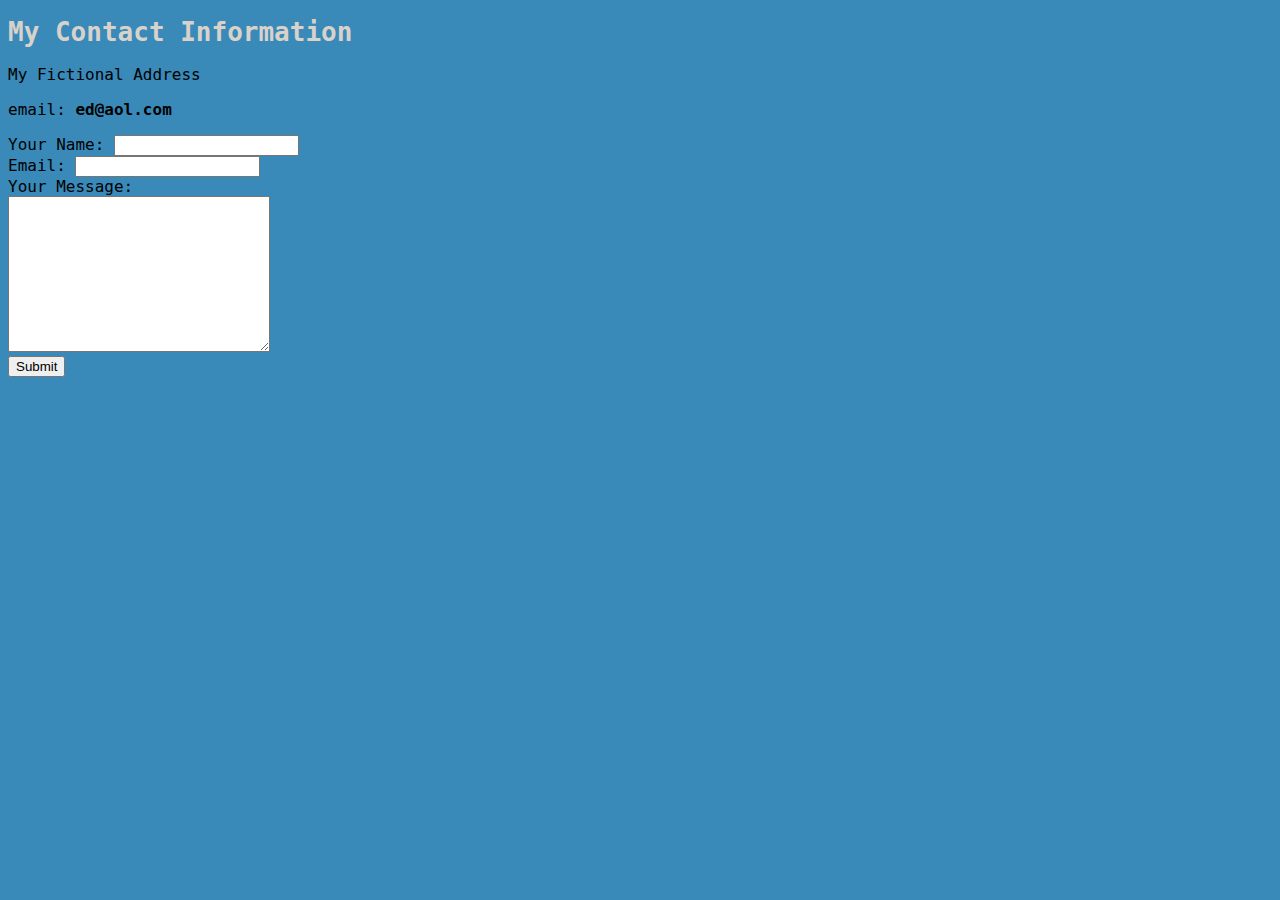
<file: contact_me.html>
<!DOCTYPE html>
<html lang="en">
    <head>
        <meta charset="UTF-8">
        <title>Contact Me</title>
        <link rel="stylesheet" href="css/styles.css">
    </head>
    <body>
        <h1>My Contact Information</h1>
        <p>My Fictional Address</p>
        <p>email: <strong>ed@aol.com</strong></p>

        <form action="mailto:ed7504@aol.com" method="post", enctype="text/plain">
            <label>Your Name:</label>
            <input type="text", name="yourName", value=""><br>
            <label>Email:</label>
            <input type="email", name="yourEmail", value=""><br>
            <label>Your Message:</label><br>
            <textarea name="yourMessage", rows="10" cols="30"></textarea><br>
            <input type="submit", name="">
        </form>
    </body>
</html>
</file>
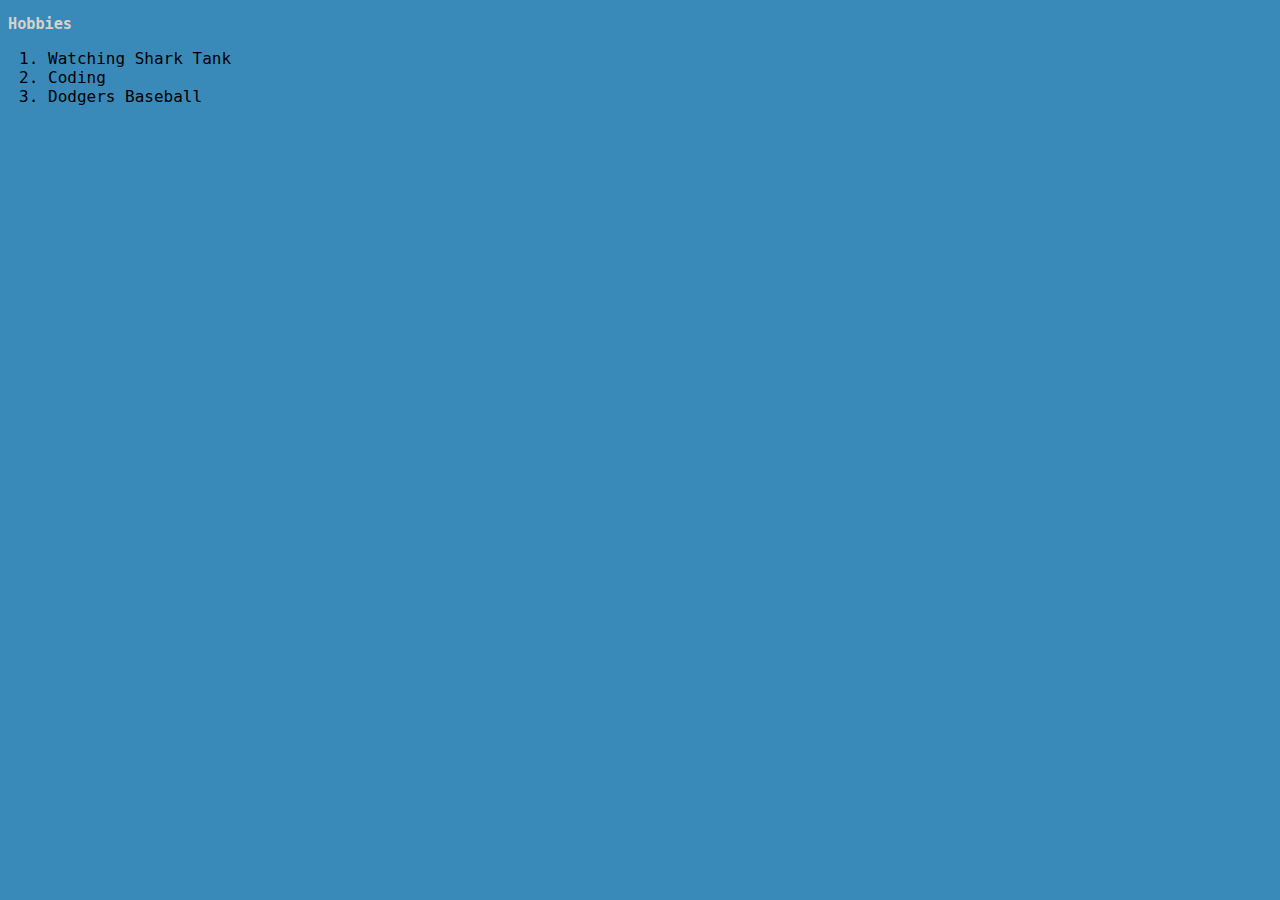
<file: hobbies.html>
<!DOCTYPE html>
<html lang="en">
    <head>
        <meta charset="UTF-8">
        <title>My Hobbies</title>
        <link rel="stylesheet" href="css/styles.css">
    </head>
    <body>
        <h3>Hobbies</h3>
        <ol type="1">
          <li>Watching Shark Tank</li>
          <li>Coding</li>
          <li>Dodgers Baseball</li>
        </ol>
    </body>
</html>
</file>
<file: css/styles.css>
/**************TAG SELECTORS************/
body {
    background-color: #398AB9;
}
hr {
    border-style: none;
    border-top-style: dotted;
    border-color: #EEEEEE;
    border-width: 5px;
    width:5%;
}

h1, h3 {
    color: #D8D2CB;
    font-family: Monospace;
}

p, table, ul, a, form, ol {
    font-family: Monospace;
    font-size: 16px;
}

/**************CLASS SELECTORS************/
.bulletPointText:hover {
    font-family: "Monaco";
}

/**************ID SELECTORS************/
#header {
    color: #EEEEEE;
}
</file>
